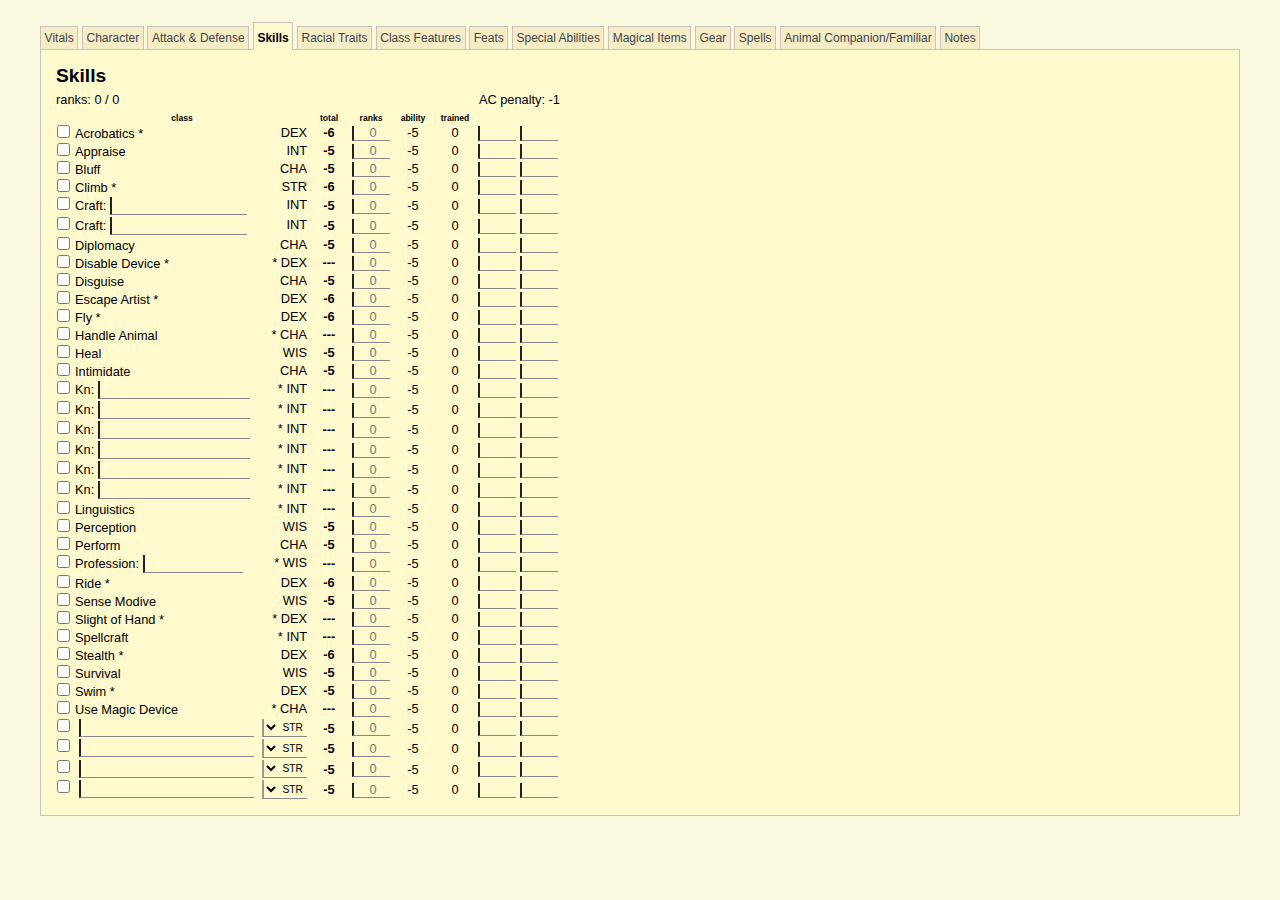
<file: index.html>
<!DOCTYPE html>
<html>
	<head>

		<title>Pathfinder Character sheet</title>

		<link href="css/normalize.css" rel="stylesheet" />
		<link href="css/tabs.css" rel="stylesheet" />
		<link href="css/pathfinder.css" rel="stylesheet" />

		<script src="js/jquery-1.9.1.min.js" type="text/javascript"></script>
		<script src="js/tabs.js" type="text/javascript"></script>
		<script src="js/pathfinder.js" type="text/javascript"></script>
	</head>
	<body>
		<div id="content">
			<ul id="tabs">
				<li><a href="#vitals">Vitals</a></li>
				<li><a href="#character">Character</a></li>
				<li><a href="#attack">Attack &amp; Defense</a></li>
				<li><a href="#skills">Skills</a></li>
				<li><a href="#traits">Racial Traits</a></li>
				<li><a href="#features">Class Features</a></li>
				<li><a href="#feats">Feats</a></li>
				<li><a href="#abilities">Special Abilities</a></li>
				<li><a href="#items">Magical Items</a></li>
				<li><a href="#gear">Gear</a></li>
				<li><a href="#spells">Spells</a></li>
				<li><a href="#familiar">Animal Companion/Familiar</a></li>
				<li><a href="#notes">Notes</a></li>
			</ul>

			<div class="tabContent" id="vitals">
				<h2>Vitals</h2>
				<div class="stats" id="vit-stats">
					<div id="fb-stats" class="floatbox">
						<div class="stats" id="char-stats">
							<p>
								<table>
									<tr>
										<th></th>
										<th>Tot</th>
										<th>Mod</th>
										<th>Base</th>
										<th>Inherent</th>
										<th>Enhance</th>
										<th>Misc</th>
									</tr>
									<tr>
										<th>Str</th>
										<td class="tot" id="str-tot"></td>
										<td class="mod" id="str-mod"></td>
										<td><input type="number" id="str-base" maxlength="2" class="str" /></td>
										<td><input type="number" id="str-inherrit" maxlength="3" class="str" /></td>
										<td><input type="number" id="str-enhance" maxlength="3" class="str" /></td>
										<td><input type="number" id="str-misc" maxlength="3" class="str" /></td>
									</tr>
									<tr>
										<th>Dex</th>
										<td class="tot" id="dex-tot"></td>
										<td class="mod" id="dex-mod"></td>
										<td><input type="number" id="dex-base" class="dex" maxlength="2" /></td>
										<td><input type="number" id="dex-inherrit" class="dex" maxlength="3" /></td>
										<td><input type="number" id="dex-enhance" class="dex" maxlength="3" /></td>
										<td><input type="number" id="dex-misc" class="dex" maxlength="3" /></td>
									</tr>
									<tr>
										<th>Con</th>
										<td class="tot" id="con-tot"></td>
										<td class="mod" id="con-mod"></td>
										<td><input type="number" id="con-base" class="con" maxlength="2" /></td>
										<td><input type="number" id="con-inherrit" class="con" maxlength="3" /></td>
										<td><input type="number" id="con-enhance" class="con" maxlength="3" /></td>
										<td><input type="number" id="con-misc" class="con" maxlength="3" /></td>
									</tr>
									<tr>
										<th>Int</th>
										<td class="tot" id="int-tot"></td>
										<td class="mod" id="int-mod"></td>
										<td><input type="number" id="int-base" class="int" maxlength="2" /></td>
										<td><input type="number" id="int-inherrit" class="int" maxlength="3" /></td>
										<td><input type="number" id="int-enhance" class="int" maxlength="3" /></td>
										<td><input type="number" id="int-misc" class="int" maxlength="3" /></td>
									</tr>
									<tr>
										<th>Wis</th>
										<td class="tot" id="wis-tot"></td>
										<td class="mod" id="wis-mod"></td>
										<td><input type="number" id="wis-base" class="wis" maxlength="2" /></td>
										<td><input type="number" id="wis-inherrit" class="wis" maxlength="3" /></td>
										<td><input type="number" id="wis-enhance" class="wis" maxlength="3" /></td>
										<td><input type="number" id="wis-misc" class="wis" maxlength="3" /></td>
									</tr>
									<tr>
										<th>Cha</th>
										<td class="tot" id="cha-tot"></td>
										<td class="mod" id="cha-mod"></td>
										<td><input type="number" id="cha-base" class="cha" maxlength="2" /></td>
										<td><input type="number" id="cha-inherrit" class="cha" maxlength="3" /></td>
										<td><input type="number" id="cha-enhance" class="cha" maxlength="3" /></td>
										<td><input type="number" id="cha-misc" class="cha" maxlength="3" /></td>
									</tr>
								</table>
							</p>
						</div>

						<div id='hp'>
							<form action="#" onsubmit="health()">
								<label>Max HP: </label><input type="number" id="max-hp" maxlength="4" /><br />
								<label>HP change: </label><input type="number" id="change-hp" maxlength="4" /><input type="button" id="reset" value="Full" onclick="resethealth()" /><br />
								<label>Current HP: </label><input type="hidden" id="offset-hp" /><span id="cur-hp"></span>
								<input type="submit" id="calc" value="Calc" />
							</form>
						</div>
					</div>

					<div id="fb-class" class="floatbox">
						<div id="rolls">	
							<table>
								<tr>
									<th>AC</th>
									<td>0</td>
								</tr>
								<tr>
									<th>Touch</th>
									<td>0</td>
								</tr>
								<tr>
									<th>Flat-Foot</th>
									<td>0</td>
								</tr>
							</table>

							<table>
								<tr>
									<th>Fort</th>
									<td>0</td>
								</tr>
								<tr>
									<th>Ref</th>
									<td>0</td>
								</tr>
								<tr>
									<th>Will</th>
									<td>0</td>
								</tr>
							</table>

							<table>
								<tr>
									<th>Melee</th>
									<td>0</td>
								</tr>
								<tr>
									<th>Ranged</th>
									<td>0</td>
								</tr>
								<tr>
									<th>CMB</th>
									<td>0</td>
								</tr>
								<tr>
									<th>CMD</th>
									<td>0</td>
								</tr>
							</table>
						</div>
						<div id="class">
							<table>
								<tr>
									<th>hd</th>
									<th id="name">class name</th>
									<th>bab</th>
									<th>skills</th>
									<th>fort</th>
									<th>ref</th>
									<th>will</th>
									<th>levels</th>
								</tr>
								<tr>
									<td><input type="number" /></td>
									<td id="name"><input /></td>
									<td><input type="number" class="cls-bab" /></td>
									<td><input type="number" class="cls-skls" /></td>
									<td><input type="number" class="cls-fort" /></td>
									<td><input type="number" class="cls-ref" /></td>
									<td><input type="number" class="cls-will" /></td>
									<td><input type="number" class="cls-lvls" /></td>
								</tr>
								<tr>
									<td><input type="number" /></td>
									<td id="name"><input /></td>
									<td><input type="number" class="cls-bab" /></td>
									<td><input type="number" class="cls-skls" /></td>
									<td><input type="number" class="cls-fort" /></td>
									<td><input type="number" class="cls-ref" /></td>
									<td><input type="number" class="cls-will" /></td>
									<td><input type="number" class="cls-lvls" /></td>
								</tr>
								<tr>
									<td><input type="number" /></td>
									<td id="name"><input /></td>
									<td><input type="number" class="cls-bab" /></td>
									<td><input type="number" class="cls-skls" /></td>
									<td><input type="number" class="cls-fort" /></td>
									<td><input type="number" class="cls-ref" /></td>
									<td><input type="number" class="cls-will" /></td>
									<td><input type="number" class="cls-lvls" /></td>
								</tr>
								<tr>
									<td><input type="number" /></td>
									<td id="name"><input /></td>
									<td><input type="number" class="cls-bab" /></td>
									<td><input type="number" class="cls-skls" /></td>
									<td><input type="number" class="cls-fort" /></td>
									<td><input type="number" class="cls-ref" /></td>
									<td><input type="number" class="cls-will" /></td>
									<td><input type="number" class="cls-lvls" /></td>
								</tr>
								<tr>
									<td><input type="number" /></td>
									<td id="name"><input /></td>
									<td><input type="number" class="cls-bab" /></td>
									<td><input type="number" class="cls-skls" /></td>
									<td><input type="number" class="cls-fort" /></td>
									<td><input type="number" class="cls-ref" /></td>
									<td><input type="number" class="cls-will" /></td>
									<td><input type="number" class="cls-lvls" /></td>
								</tr>
								<tr>
									<td id="favored" colspan="2">Favored Class: <input /> Totals:</td>
									<td id="cls-tot-bab" class="cls-tot"></td>
									<td id="cls-tot-skls" class="cls-tot"></td>
									<td id="cls-tot-fort" class="cls-tot"></td>
									<td id="cls-tot-ref" class="cls-tot"></td>
									<td id="cls-tot-will" class="cls-tot"></td>
									<td id="cls-tot-lvls" class="cls-tot"></td>
								</tr>
							</table>
						</div>
						<div id="misc">
							<table>
								<tr>
									<th>Init</th>
									<td><input type="number" id="init" /></td>
								</tr>
								<tr>
									<th>SR</th>
									<td><input type="number" id="sr" /></td>
								</tr>
								<tr>
									<th>AP</th>
									<td><input type="number" id="ap" /></td>
								</tr>
								<tr>
									<th><input id="cust-lable" /></th>
									<td><input type="number" id="cust-value" /></td>
								</tr>
							</table>
						</div>
					</div>
					
				</div>
			</div>

			<div class="tabContent" id="character">
				<h2>Character Information</h2>
				<div id="player">
					<p>
					<input name="character" placeholder="Character" class='three first' />
					<input name="player" placeholder="Player" class='three' />
					<br>
					<input name="race" placeholder="Race &amp; LA" class='two first' />
					<input name="size" placeholder="Size" class='one' />
					<input name="gender" placeholder="Gender" class='one' />
					<input name="height" placeholder="Height" class='one' />
					<input name="weight" placeholder="Weight" class='one' />
					<br>
					<input name="age" placeholder="Age" class='one first' />
					<input name="alignment" placeholder="Alignment" class='one' />
					<input name="deity" placeholder="Deity" class='two' />
					<input name="background" placeholder="Background Occupation" class='two' />
					<br>
					<input name="languages" placeholder="languages" class='six first' />
					</p>
					<h3>Background</h3>
					<textarea></textarea>
				</div>				
			</div>

			<div class="tabContent" id="attack">
				<h2>Attack &amp; defence</h2>
				<div>
					<p>more test</p>
				</div>
			</div>

			<div class="tabContent" id="skills">
				<h2>Skills</h2>
				<div id="skls-title" class="floatbox"><span>ranks: <span id="ranks"></span> / <span id="skills"></span></span><span id="pen-box">AC penalty: <span id="pen">-1</span></span></div>
				<div id="skls">
					<table>
						<tr>
							<th id="name">class</th>
							<th>total</th>
							<th>ranks</th>
							<th>ability</th>
							<th>trained</th>
							<th></th>
							<th></th>
						</tr>
						<tr id="acro" class="pen">
							<td><input type="checkbox" class="tick" />Acrobatics *<span class="stat">DEX</span></td>
							<td class="tot"></td>
							<td><input type="number" class="rank" placeholder="0" /></td>
							<td class="abl dex"></td>
							<td class="trn"></td>
							<td><input type="number" class="msc" /></td>
							<td><input type="number" class="msc" /></td>
						</tr>
						<tr id="aprs">
							<td><input type="checkbox" class="tick" />Appraise<span class="stat">INT</span></td>
							<td class="tot"></td>
							<td><input type="number" class="rank" placeholder="0" /></td>
							<td class="abl int"></td>
							<td class="trn"></td>
							<td><input type="number" class="msc" /></td>
							<td><input type="number" class="msc" /></td>
						</tr>
						<tr id="bluf">
							<td><input type="checkbox" class="tick" />Bluff<span class="stat">CHA</span></td>
							<td class="tot"></td>
							<td><input type="number" class="rank" placeholder="0" /></td>
							<td class="abl cha"></td>
							<td class="trn"></td>
							<td><input type="number" class="msc" /></td>
							<td><input type="number" class="msc" /></td>
						</tr>
						<tr id="clmb" class="pen">
							<td><input type="checkbox" class="tick" />Climb *<span class="stat">STR</span></td>
							<td class="tot"></td>
							<td><input type="number" class="rank" placeholder="0" /></td>
							<td class="abl str"></td>
							<td class="trn"></td>
							<td><input type="number" class="msc" /></td>
							<td><input type="number" class="msc" /></td>
						</tr>
						<tr id="crf1">
							<td><input type="checkbox" class="tick" />Craft: <input class="cft-box desc" /><span class="stat">INT</span></td>
							<td class="tot"></td>
							<td><input type="number" class="rank" placeholder="0" /></td>
							<td class="abl int"></td>
							<td class="trn"></td>
							<td><input type="number" class="msc" /></td>
							<td><input type="number" class="msc" /></td>
						</tr>
						<tr id="crf2">
							<td><input type="checkbox" class="tick" />Craft: <input class="cft-box desc" /><span class="stat">INT</span></td>
							<td class="tot"></td>
							<td><input type="number" class="rank" placeholder="0" /></td>
							<td class="abl int"></td>
							<td class="trn"></td>
							<td><input type="number" class="msc" /></td>
							<td><input type="number" class="msc" /></td>
						</tr>
						<tr id="dipl">
							<td><input type="checkbox" class="tick" />Diplomacy<span class="stat">CHA</span></td>
							<td class="tot"></td>
							<td><input type="number" class="rank" placeholder="0" /></td>
							<td class="abl cha"></td>
							<td class="trn"></td>
							<td><input type="number" class="msc" /></td>
							<td><input type="number" class="msc" /></td>
						</tr>
						<tr id="ddev" class="trn pen">
							<td><input type="checkbox" class="tick" />Disable Device *<span class="stat">* DEX</span></td>
							<td class="tot"></td>
							<td><input type="number" class="rank" placeholder="0" /></td>
							<td class="abl dex"></td>
							<td class="trn"></td>
							<td><input type="number" class="msc" /></td>
							<td><input type="number" class="msc" /></td>
						</tr>
						<tr id="disg">
							<td><input type="checkbox" class="tick" />Disguise<span class="stat">CHA</span></td>
							<td class="tot"></td>
							<td><input type="number" class="rank" placeholder="0" /></td>
							<td class="abl cha"></td>
							<td class="trn"></td>
							<td><input type="number" class="msc" /></td>
							<td><input type="number" class="msc" /></td>
						</tr>
						<tr id="esca" class="pen">
							<td><input type="checkbox" class="tick" />Escape Artist *<span class="stat">DEX</span></td>
							<td class="tot"></td>
							<td><input type="number" class="rank" placeholder="0" /></td>
							<td class="abl dex"></td>
							<td class="trn"></td>
							<td><input type="number" class="msc" /></td>
							<td><input type="number" class="msc" /></td>
						</tr>
						<tr id="fly" class="pen">
							<td><input type="checkbox" class="tick" />Fly *<span class="stat">DEX</span></td>
							<td class="tot"></td>
							<td><input type="number" class="rank" placeholder="0" /></td>
							<td class="abl dex"></td>
							<td class="trn"></td>
							<td><input type="number" class="msc" /></td>
							<td><input type="number" class="msc" /></td>
						</tr>
						<tr id="han" class="trn">
							<td><input type="checkbox" class="tick" />Handle Animal<span class="stat">* CHA</span></td>
							<td class="tot"></td>
							<td><input type="number" class="rank" placeholder="0" /></td>
							<td class="abl cha"></td>
							<td class="trn"></td>
							<td><input type="number" class="msc" /></td>
							<td><input type="number" class="msc" /></td>
						</tr>
						<tr id="heal">
							<td><input type="checkbox" class="tick" />Heal<span class="stat">WIS</span></td>
							<td class="tot"></td>
							<td><input type="number" class="rank" placeholder="0" /></td>
							<td class="abl wis"></td>
							<td class="trn"></td>
							<td><input type="number" class="msc" /></td>
							<td><input type="number" class="msc" /></td>
						</tr>
						<tr id="itmd">
							<td><input type="checkbox" class="tick" />Intimidate<span class="stat">CHA</span></td>
							<td class="tot"></td>
							<td><input type="number" class="rank" placeholder="0" /></td>
							<td class="abl cha"></td>
							<td class="trn"></td>
							<td><input type="number" class="msc" /></td>
							<td><input type="number" class="msc" /></td>
						</tr>
						<tr id="kn1" class="trn">
							<td><input type="checkbox" class="tick" />Kn: <input class="kn-box desc" /><span class="stat">* INT</span></td>
							<td class="tot"></td>
							<td><input type="number" class="rank" placeholder="0" /></td>
							<td class="abl int"></td>
							<td class="trn"></td>
							<td><input type="number" class="msc" /></td>
							<td><input type="number" class="msc" /></td>
						</tr>
						<tr id="kn2" class="trn">
							<td><input type="checkbox" class="tick" />Kn: <input class="kn-box desc" /><span class="stat">* INT</span></td>
							<td class="tot"></td>
							<td><input type="number" class="rank" placeholder="0" /></td>
							<td class="abl int"></td>
							<td class="trn"></td>
							<td><input type="number" class="msc" /></td>
							<td><input type="number" class="msc" /></td>
						</tr>
						<tr id="kn3" class="trn">
							<td><input type="checkbox" class="tick" />Kn: <input class="kn-box desc" /><span class="stat">* INT</span></td>
							<td class="tot"></td>
							<td><input type="number" class="rank" placeholder="0" /></td>
							<td class="abl int"></td>
							<td class="trn"></td>
							<td><input type="number" class="msc" /></td>
							<td><input type="number" class="msc" /></td>
						</tr>
						<tr id="kn4" class="trn">
							<td><input type="checkbox" class="tick" />Kn: <input class="kn-box desc" /><span class="stat">* INT</span></td>
							<td class="tot"></td>
							<td><input type="number" class="rank" placeholder="0" /></td>
							<td class="abl int"></td>
							<td class="trn"></td>
							<td><input type="number" class="msc" /></td>
							<td><input type="number" class="msc" /></td>
						</tr>
						<tr id="kn5" class="trn">
							<td><input type="checkbox" class="tick" />Kn: <input class="kn-box desc" /><span class="stat">* INT</span></td>
							<td class="tot"></td>
							<td><input type="number" class="rank" placeholder="0" /></td>
							<td class="abl int"></td>
							<td class="trn"></td>
							<td><input type="number" class="msc" /></td>
							<td><input type="number" class="msc" /></td>
						</tr>
						<tr id="kn6" class="trn">
							<td><input type="checkbox" class="tick" />Kn: <input class="kn-box desc" /><span class="stat">* INT</span></td>
							<td class="tot"></td>
							<td><input type="number" class="rank" placeholder="0" /></td>
							<td class="abl int"></td>
							<td class="trn"></td>
							<td><input type="number" class="msc" /></td>
							<td><input type="number" class="msc" /></td>
						</tr>
						<tr id="ling" class="trn">
							<td><input type="checkbox" class="tick" />Linguistics<span class="stat">* INT</span></td>
							<td class="tot"></td>
							<td><input type="number" class="rank" placeholder="0" /></td>
							<td class="abl int"></td>
							<td class="trn"></td>
							<td><input type="number" class="msc" /></td>
							<td><input type="number" class="msc" /></td>
						</tr>
						<tr id="perc">
							<td><input type="checkbox" class="tick" />Perception<span class="stat">WIS</span></td>
							<td class="tot"></td>
							<td><input type="number" class="rank" placeholder="0" /></td>
							<td class="abl wis"></td>
							<td class="trn"></td>
							<td><input type="number" class="msc" /></td>
							<td><input type="number" class="msc" /></td>
						</tr>
						<tr id="perf">
							<td><input type="checkbox" class="tick" />Perform<span class="stat">CHA</span></td>
							<td class="tot"></td>
							<td><input type="number" class="rank" placeholder="0" /></td>
							<td class="abl cha"></td>
							<td class="trn"></td>
							<td><input type="number" class="msc" /></td>
							<td><input type="number" class="msc" /></td>
						</tr>
						<tr id="prof" class="trn">
							<td><input type="checkbox" class="tick" />Profession: <input class="prof-box desc" /><span class="stat">* WIS</span></td>
							<td class="tot"></td>
							<td><input type="number" class="rank" placeholder="0" /></td>
							<td class="abl wis"></td>
							<td class="trn"></td>
							<td><input type="number" class="msc" /></td>
							<td><input type="number" class="msc" /></td>
						</tr>
						<tr id="ride" class="pen">
							<td><input type="checkbox" class="tick" />Ride *<span class="stat">DEX</span></td>
							<td class="tot"></td>
							<td><input type="number" class="rank" placeholder="0" /></td>
							<td class="abl dex"></td>
							<td class="trn"></td>
							<td><input type="number" class="msc" /></td>
							<td><input type="number" class="msc" /></td>
						</tr>
						<tr id="sens">
							<td><input type="checkbox" class="tick" />Sense Modive<span class="stat">WIS</span></td>
							<td class="tot"></td>
							<td><input type="number" class="rank" placeholder="0" /></td>
							<td class="abl wis"></td>
							<td class="trn"></td>
							<td><input type="number" class="msc" /></td>
							<td><input type="number" class="msc" /></td>
						</tr>
						<tr id="slig" class="trn pen">
							<td><input type="checkbox" class="tick" />Slight of Hand *<span class="stat">* DEX</span></td>
							<td class="tot"></td>
							<td><input type="number" class="rank" placeholder="0" /></td>
							<td class="abl dex"></td>
							<td class="trn"></td>
							<td><input type="number" class="msc" /></td>
							<td><input type="number" class="msc" /></td>
						</tr>
						<tr id="spel" class="trn">
							<td><input type="checkbox" class="tick" />Spellcraft<span class="stat">* INT</span></td>
							<td class="tot"></td>
							<td><input type="number" class="rank" placeholder="0" /></td>
							<td class="abl int"></td>
							<td class="trn"></td>
							<td><input type="number" class="msc" /></td>
							<td><input type="number" class="msc" /></td>
						</tr>
						<tr id="slth" class="pen">
							<td><input type="checkbox" class="tick" />Stealth *<span class="stat">DEX</span></td>
							<td class="tot"></td>
							<td><input type="number" class="rank" placeholder="0" /></td>
							<td class="abl dex"></td>
							<td class="trn"></td>
							<td><input type="number" class="msc" /></td>
							<td><input type="number" class="msc" /></td>
						</tr>
						<tr id="surv">
							<td><input type="checkbox" class="tick" />Survival<span class="stat">WIS</span></td>
							<td class="tot"></td>
							<td><input type="number" class="rank" placeholder="0" /></td>
							<td class="abl wis"></td>
							<td class="trn"></td>
							<td><input type="number" class="msc" /></td>
							<td><input type="number" class="msc" /></td>
						</tr>
						<tr id="swim">
							<td><input type="checkbox" class="tick" />Swim *<span class="stat">DEX</span></td>
							<td class="tot"></td>
							<td><input type="number" class="rank" placeholder="0" /></td>
							<td class="abl dex"></td>
							<td class="trn"></td>
							<td><input type="number" class="msc" /></td>
							<td><input type="number" class="msc" /></td>
						</tr>
						<tr id="magd" class="trn">
							<td><input type="checkbox" class="tick" />Use Magic Device<span class="stat">* CHA</span></td>
							<td class="tot"></td>
							<td><input type="number" class="rank" placeholder="0" /></td>
							<td class="abl cha"></td>
							<td class="trn"></td>
							<td><input type="number" class="msc" /></td>
							<td><input type="number" class="msc" /></td>
						</tr>
						<tr id="cus1">
							<td>
								<input type="checkbox" class="tick" /> <input class="name desc" /><span class="stat cust"><select dir="rtl">
								<option value="str">STR</option>
								<option value="dex">DEX</option>
								<option value="con">CON</option>
								<option value="int">INT</option>
								<option value="wis">WIS</option>
								<option value="cha">CHA</option>
								</select></span>
							</td>
							<td class="tot"></td>
							<td><input type="number" class="rank" placeholder="0" /></td>
							<td class="abl str"></td>
							<td class="trn"></td>
							<td><input type="number" class="msc" /></td>
							<td><input type="number" class="msc" /></td>
						</tr>
						<tr id='cus2'>
							<td>
								<input type="checkbox" class="tick" /> <input class="name desc" /><span class="stat cust"><select dir="rtl">
								<option value="str">STR</option>
								<option value="dex">DEX</option>
								<option value="con">CON</option>
								<option value="int">INT</option>
								<option value="wis">WIS</option>
								<option value="cha">CHA</option>
								</select></span>
							</td>
							<td class="tot"></td>
							<td><input type="number" class="rank" placeholder="0" /></td> 
							<td class="abl str"></td>
							<td class="trn"></td>
							<td><input type="number" class="msc" /></td>
							<td><input type="number" class="msc" /></td>
						</tr>
						<tr id='cus3'>
							<td>
								<input type="checkbox" class="tick" /> <input class="name desc" /><span class="stat cust"><select dir="rtl">
								<option value="str">STR</option>
								<option value="dex">DEX</option>
								<option value="con">CON</option>
								<option value="int">INT</option>
								<option value="wis">WIS</option>
								<option value="cha">CHA</option>
								</select></span>
							</td>
							<td class="tot"></td>
							<td><input type="number" class="rank" placeholder="0" /></td>
							<td class="abl str"></td>
							<td class="trn"></td>
							<td><input type="number" class="msc" /></td>
							<td><input type="number" class="msc" /></td>
						</tr>
						<tr id='cus4'>
							<td>
								<input type="checkbox" class="tick" /> <input class="name desc" /><span class="stat cust"><select dir="rtl">
								<option value="str">STR</option>
								<option value="dex">DEX</option>
								<option value="con">CON</option>
								<option value="int">INT</option>
								<option value="wis">WIS</option>
								<option value="cha">CHA</option>
								</select></span>
							</td>
							<td class="tot"></td>
							<td><input type="number" class="rank" placeholder="0" /></td>
							<td class="abl str"></td>
							<td class="trn"></td>
							<td><input type="number" class="msc" /></td>
							<td><input type="number" class="msc" /></td>
						</tr>
					</table>
				</div>
			</div>

			<div class="tabContent" id="traits">
				<h2>Racial Traits</h2>
				<div>
					<textarea></textarea>
				</div>
			</div>

			<div class="tabContent" id="features">
				<h2>Class Features</h2>
				<div>
					<textarea></textarea>
				</div>
			</div>

			<div class="tabContent" id="feats">
				<h2>Feats</h2>
				<div>
					<textarea></textarea>
				</div>
			</div>

			<div class="tabContent" id="abilities">
				<h2>Special Abilities</h2>
				<div>
					<textarea></textarea>
				</div>
			</div>

			<div class="tabContent" id="items">
				<h2>Magical Items</h2>
				<div>
					<textarea></textarea>
				</div>
			</div>

			<div class="tabContent" id="gear">
				<h2>Gear</h2>
				<div>
					<textarea></textarea>
				</div>
			</div>
			
			<div class="tabContent" id="spells">
				<h2>Spells</h2>
				<div>
					<textarea></textarea>
				</div>
			</div>

			<div class="tabContent" id="familiar">
				<h2>Familiar</h2>
				<div>
					<p>more test</p>
				</div>
			</div>

			<div class="tabContent" id="notes">
				<h2>Notes</h2>
				<div>
					<textarea></textarea>
				</div>
			</div>
		</div>

			<script type="text/javascript">
				init();
				setup();
				$("a[href=#skills]").trigger('click');
			</script>
	</body>
</html>
</file>
<file: css/tabs.css>
html {
	background-color: #FAF8DF;
}

body {
	font-size:80%;
	font-family:'Lucida Grande', Verdana, Arial, Sans-Serif;
}

ul {
	min-width: 800px;
}

ul#tabs {
	list-style-type:none;
	margin:30px 0 0;
	padding:0 0 .3em;
}

ul#tabs li {
	display:inline;
}

ul#tabs li a {
	color:#42454a;
	background-color:#F6EDC6;
	border:1px solid #c9c3ba;
	border-bottom:none;
	text-decoration:none;
	padding:.3em;
	font-size: 12px;
}

ul#tabs li a:hover {
	background-color:#FFF9CE;
}

ul#tabs li a.selected {
	color:#000;
	background-color:#FFF9CE;
	font-weight:700;
	padding:.7em .3em .38em;
}

div.tabContent {
	border:1px solid #c9c3ba;
	background-color:#FFF9CE;
	padding:15px;
	min-width: 800px;
}

div.tabContent.hide {
	display:none;
}

div.tabContent h2 {
	margin: 0;
}

div#content {
	max-width: 1200px;
	margin: 0 auto;
}
</file>
<file: css/pathfinder.css>
input {	
	box-sizing:border-box;
	-moz-box-sizing:border-box; /* Firefox */
	border-top:0;
	border-right:0;
	background-color: #FFF9CE;
	border-bottom-color: #888;
	border-bottom-width: 1px;
	padding-left: 4px;
}

input[type=button], input[type=submit] {
	background-color: #F6EDC6
}

input[type=number]::-webkit-inner-spin-button {
    -webkit-appearance: none;
    margin: 0;
}

div#player input {
	margin-left: -5px;
	border-bottom-color: #CCC;
}

div#player input.six {
	width:96%;
}

div#player input.three {
	width:48%;
}

div#player input.two {
	width:32%;
}

div#player input.one {
	width:16%;
}

div#player input.first {
	margin-left:5px;
}

div#player textarea {
	margin-left: 5px;
	width:96%;
	height: 200px;
	background-color: #FFF9CE;

}

div.floatbox {
	position: relative;
}

div#fb-stats {
	width: 600px;
}

div#char-stats tr>:first-child {
	width: 65px;
}

div#char-stats tr:first-child{
	font-weight: 400;
	font-size: 67%;
}

div#char-stats .tot, div#char-stats .mod {
	text-align: center;
}

div#char-stats .tot {
	width:40px;
}

div#char-stats .mod {
	width:60px;
}

div#char-stats input {
	width:50px;
	text-align: center;
}

div#char-stats .tot, div#char-stats .mod {
	font-weight: bold;
}

div#hp {
	position: absolute;
	right:0px;
	top: 19px;
}

div#hp label{
    display: inline-block;
    width: 80px;
    text-align: right;
}

div#hp input, div#hp span#cur-hp {
	width: 50px;
	margin-left: 5px;
	display: inline-block;
	text-align: center;
}

div#hp input {
	margin-right: 3px;
}

div#hp span.excelent {
	color:#00DD01;
}

div#hp span.normal {
	color:#009900;
}

div#hp span.medium {
	color:#FF6600;
}

div#hp span.low {
	color:#FF0000;
}

div#hp span.crit {
	color:#000000;
}

div#hp span.dead {
	color:#000000;
	text-decoration: line-through;
}

div#rolls tr>:first-child {
	width:65px;
}

div#rolls table {
	margin-top: 20px;
}

div#rolls table:first-child {
	margin-top: 0;	
}

div#rolls table td {
	text-align: center;
	width: 40px;
	font-weight: bold;
}

div#fb-class {
	width: 680px;
	height: 250px;
}

div#class input {
	width:38px;
	margin: 0;
}

div#class td#name input {
	width: 248px;
}

div#class td#favored input {
	width: 128px;
	font-weight: bold;
}

div#class td {
	text-align: center;
}

div#class td input {
	text-align: center;
}

div#class td.cls-tot {
	font-weight: bold;
}

div#class tr>:last-child input{
	border-left-color: #000;
}

div#class th {
	width: 40px;
	font-size: 67%;
}

div#class th#name {
	width: 250px;
}

div#class table {
	position: absolute;
	top: 0;
	right: 0;
}

div#misc table {
	position: absolute;
	top:150px;
	left: 134px;
}

div#misc th {
	width: 60px;
}

div#misc th input{
	font-weight: bold;
	color: #000;
}

div#misc input {
	width: 55px;
	text-align: center;
}

div#skills span#pen-box {
	float:right;
}


div#skls th {
	width: 40px;
	font-size: 67%;
}

div#skls input[type=number] {
	width: 38px;
	height: 15px;
	padding-top: 0px;
}

div#skls input[type=checkbox] {
	margin: 0 5px 0 0;
}

div#skls select {
	font-size: 80%;
}

div#skls th#name {
	width: 250px;
}

div#skls span.stat {
	float: right;
}

div#skls select {
	background: transparent;
	padding: 0px;
	color: #000;
	font-size: 16px;
	line-height: 1;
	border-width: 0;
	border-radius: 0;
	height: 17.5px;
	font-size: 80%;
}

div#skls span.cust {
	border-bottom: 1px solid #888;
	border-left: 2px solid #9A9A9A;
}

div#skls input.cft-box {
	width: 137px;
}

div#skls input.kn-box {
	width: 152px;
}

div#skls input.name {
	width: 175px;
}

div#skls input.prof-box {
	width: 100px;
}

div#skls input.desc {
	text-align: left;
}

div#skls td, div #skls td input {
	text-align: center;
}

div#skls td:first-child {
	text-align: left;
}

div#skls td.tot {
	font-weight: bold;
}

div#skls-title {
	width: 504px;
	margin: 5px 0;
}

td, th, div {
	//background: -moz-linear-gradient(-80deg, #0F0 0%, #F00 100%, #F00 50%);
}

textarea {
	margin: 5px 0;
	width:99%;
	height: 500px;
	background-color: #FFF9CE;

}
</file>
